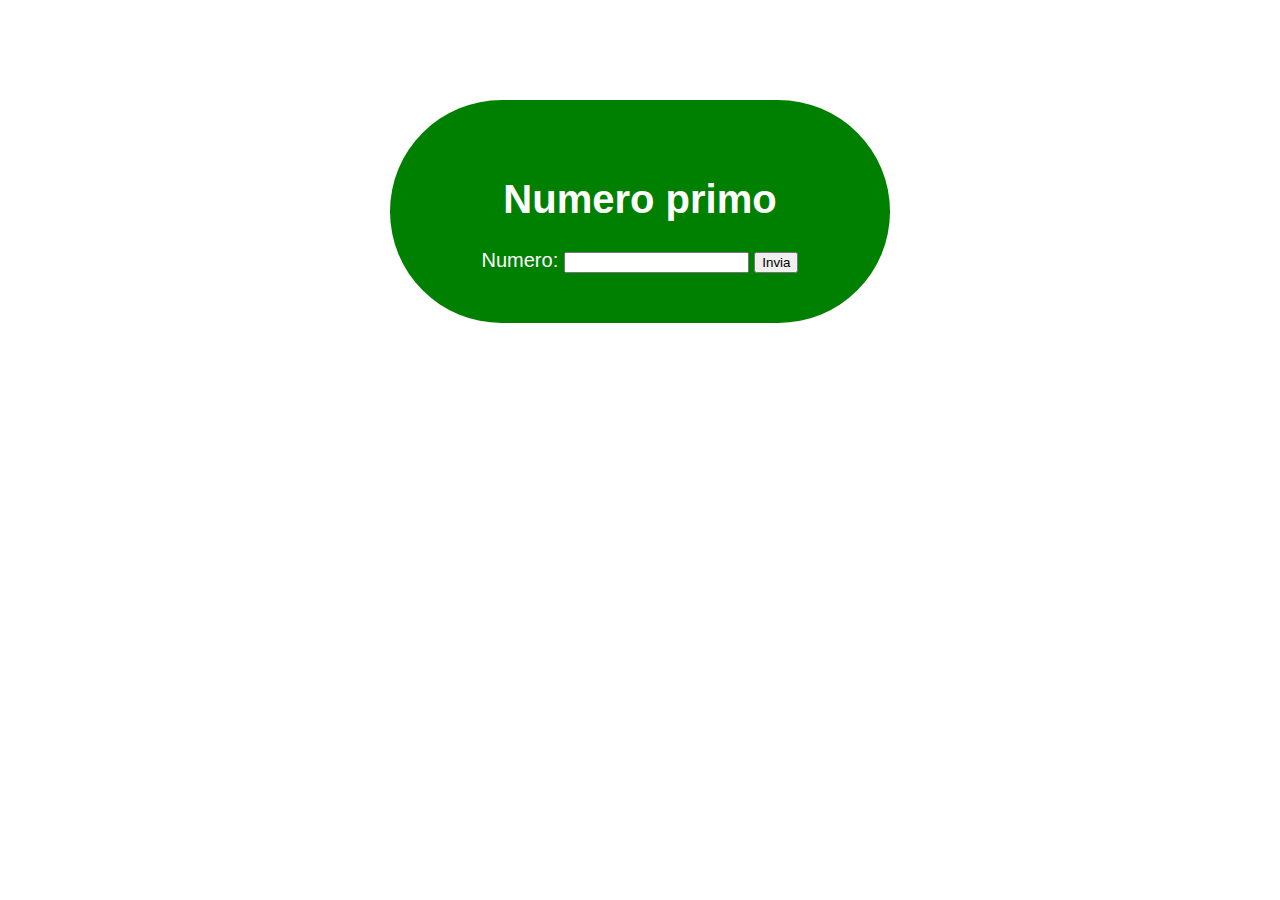
<file: php/esercizi_10/progetto1/index.html>
<!DOCTYPE html>
<html>
    <head>
        <meta charset="utf-8">
        <title>Esercizio</title>
    </head>
    <style media="screen">
        body{
            text-align: center;
            font-family: sans-serif;
            color:white;
            font-size: 20px;
        }
        div.insert{
            margin-top: 100px;
            margin-left: auto;
            margin-right: auto;
            background-color: green;
            width:400px;
            padding: 50px;
            border-radius: 150px;
        }
        b{
            vertical-align: -2px;
            text-align: center;
        }
    </style>
    <body><div class="insert">
        <h1>Numero primo</h1>
        <form onsubmit="submit" action="index.php" method="get">
            <label>Numero: <input type="number" name="numero"/></label>
            <input type="submit" name="submit" value="Invia">
        </form>
    </body>
    </div>
</html>
</file>
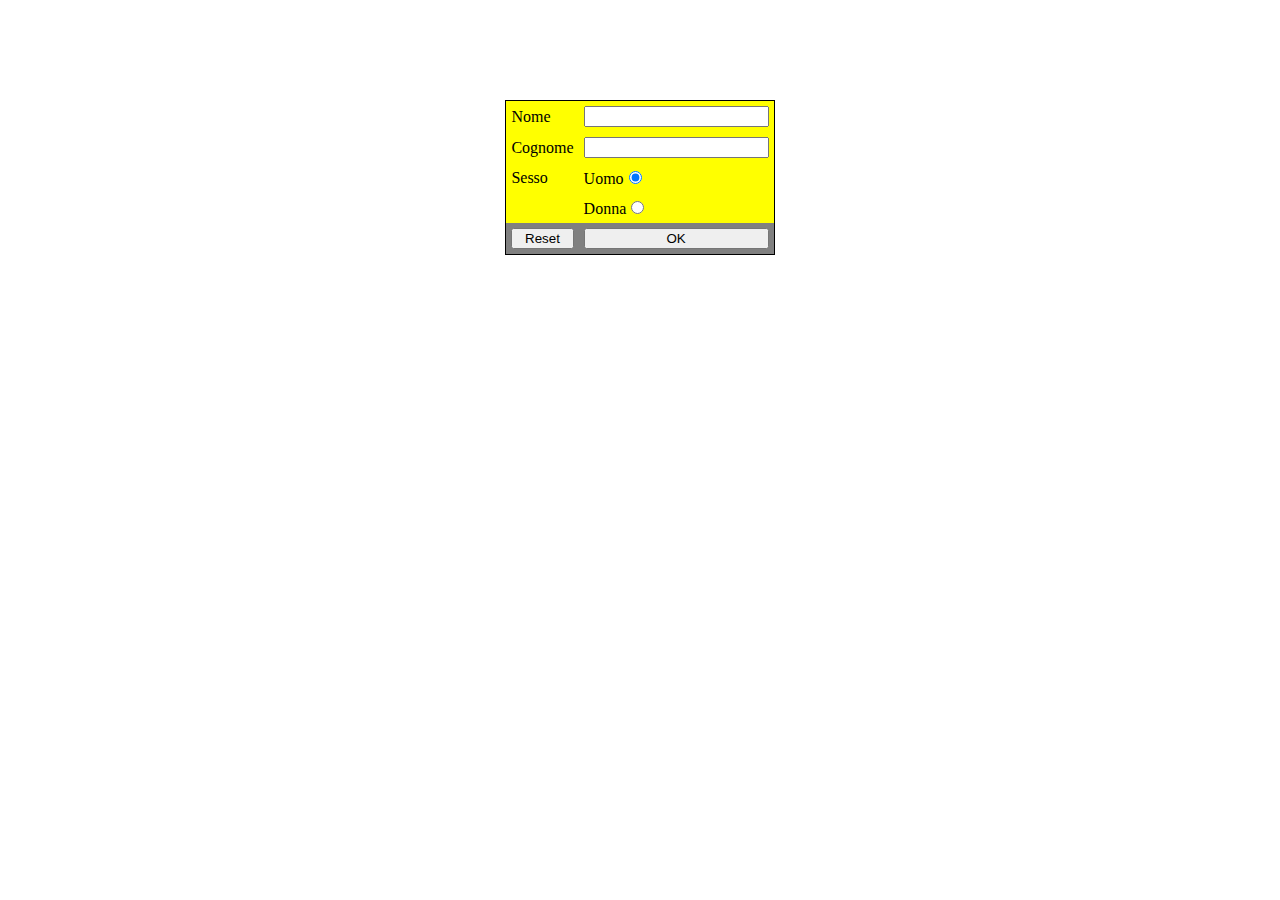
<file: php/esercizi_10/progetto2/index.html>
<!DOCTYPE html>
<html>
    <head>
        <meta charset="utf-8">
        <title>Esercizio</title>
    </head>
    <style media="screen">
        input.button{
            width: 100%;
        }
        table{
            margin-top: 100px;
            margin-left: auto;
            margin-right: auto;
            background-color: yellow;
            border-collapse: collapse;
            border: 1px solid black;
        }
        td{
            padding: 5px;
        }
        tr#but{
            background-color: gray;
        }
    </style>
    <body>
        <form onsubmit="subm" action="index.php" method="post">
            <table>
                <tbody>
                    <tr>
                        <td>
                            <label for="">Nome</label>
                        </td>
                        <td>
                            <input type="text" name="nome" >
                        </td>
                    </tr>
                    <tr>
                        <td>
                            <label for="">Cognome</label>
                        </td>
                        <td>
                            <input type="text" name="cognome">
                        </td>
                    </tr>
                    <tr>
                        <td>
                            Sesso
                        </td>
                        <td>
                            <label>Uomo<input type="radio" name="sesso" value="uomo" checked="checked" ></label>
                        </td>
                    </tr>
                    <tr>
                        <td>
                        </td>
                        <td>
                            <label>Donna<input type="radio" name="sesso" value="donna"></label>
                        </td>

                    </tr>
                    <tr id="but">
                        <td>
                            <input class="button" type="reset" name="reset" value="Reset">
                        </td>
                        <td>
                            <input class="button" type="submit" name="submit" value="OK">
                        </td>
                    </tr>
                </tbody>
            </table>
        </form>
    </body>
</html>
</file>
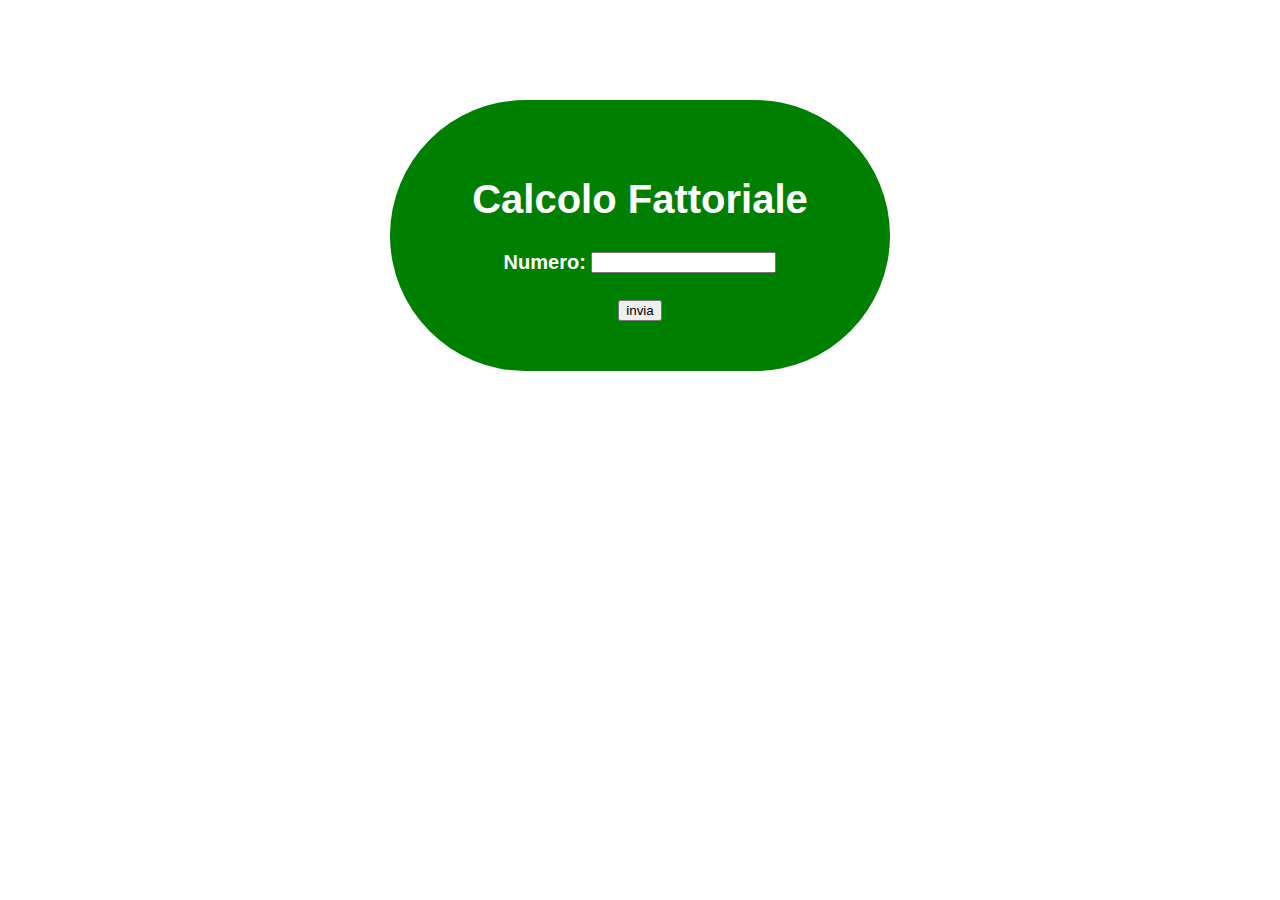
<file: php/esercizi_9/progetto01/index.html>
<!DOCTYPE html>
<html>
    <head>
        <meta charset="utf-8">
        <title>Esertcizio</title>
    </head>
    <style media="screen">
        body{
            text-align: center;
            font-family: sans-serif;
            color:white;
            font-size: 20px;
        }
        div.insert{
            margin-top: 100px;
            margin-left: auto;
            margin-right: auto;
            background-color: green;
            width:400px;
            padding: 50px;
            border-radius: 150px;
        }
        b{
            vertical-align: -2px;
        }
    </style>
    <body>
        <div class="insert">
            <div class="height">
                <h1>Calcolo Fattoriale</h1>
                <form onsubmit="submit" action="index.php" method="get">
                    <label>
                        <b>Numero: </b>
                        <input type="number" min="0" name="numero">
                    </label>
                </br>
                </br>
                <input type="submit" name="submit" value="invia">
                </form>
            </div>
        </div>
    </body>
</html>
</file>
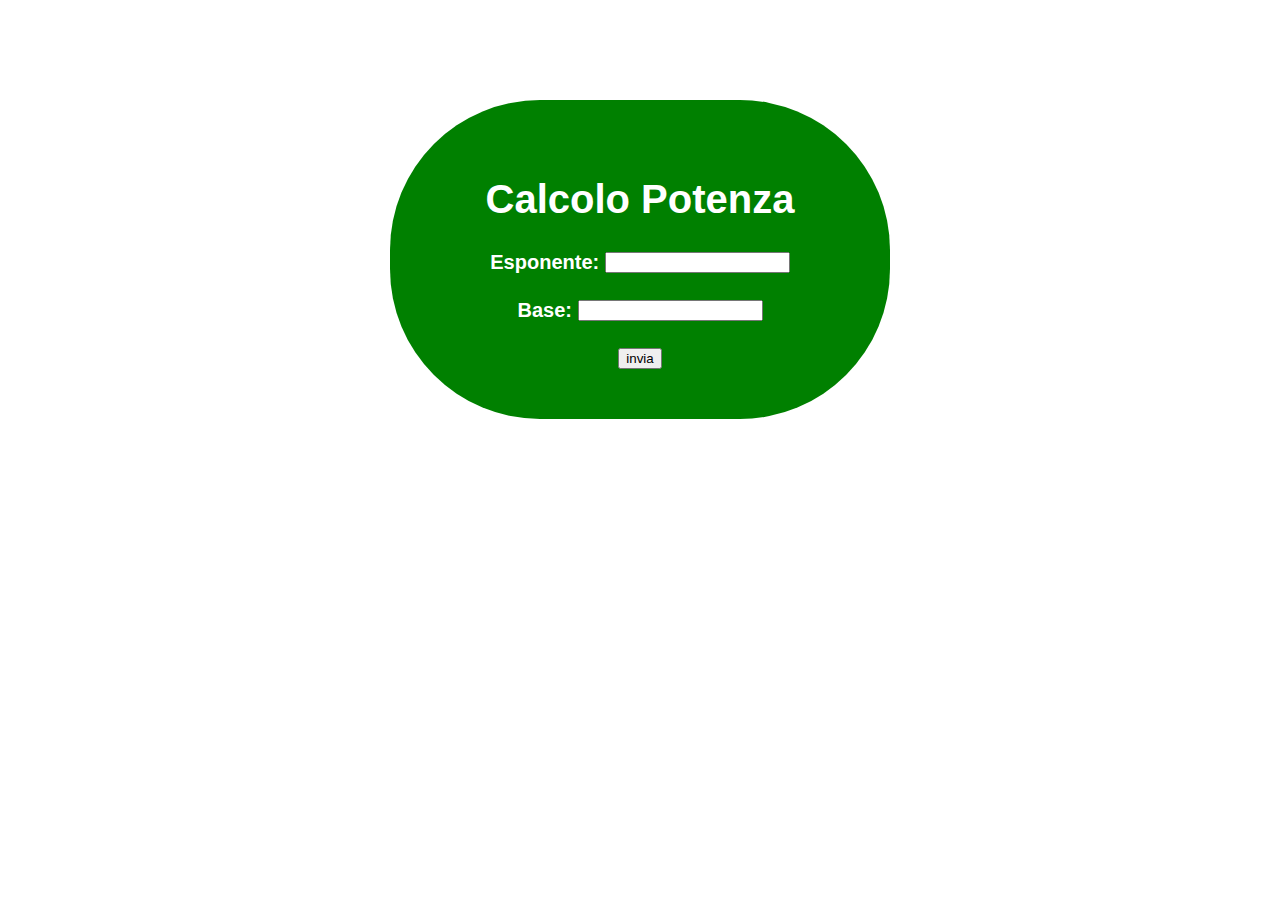
<file: php/esercizi_9/progetto02/index.html>
<!DOCTYPE html>
<html>
    <head>
        <meta charset="utf-8">
        <title>Esertcizio</title>
    </head>
    <style media="screen">
        body{
            text-align: center;
            font-family: sans-serif;
            color:white;
            font-size: 20px;
        }
        div.insert{
            margin-top: 100px;
            margin-left: auto;
            margin-right: auto;
            background-color: green;
            width:400px;
            padding: 50px;
            border-radius: 150px;
        }
        b{
            vertical-align: -2px;
            text-align: le
        }
    </style>
    <body>
        <div class="insert">
            <h1>Calcolo Potenza</h1>
            <form  onsubmit="submit" action="index.php" method="post">
                <label>
                    <b>Esponente: </b>
                    <input type="number" name="esponente" required="required">
                </label>
                </br>
                </br>
                <label>
                    <b>Base: </b>
                    <input type="number" name="base" required="required">
                </label>
                </br>
                </br>
                <input type="submit" name="submit" value="invia">
            </form>
        </div>
    </body>
</html>
</file>
